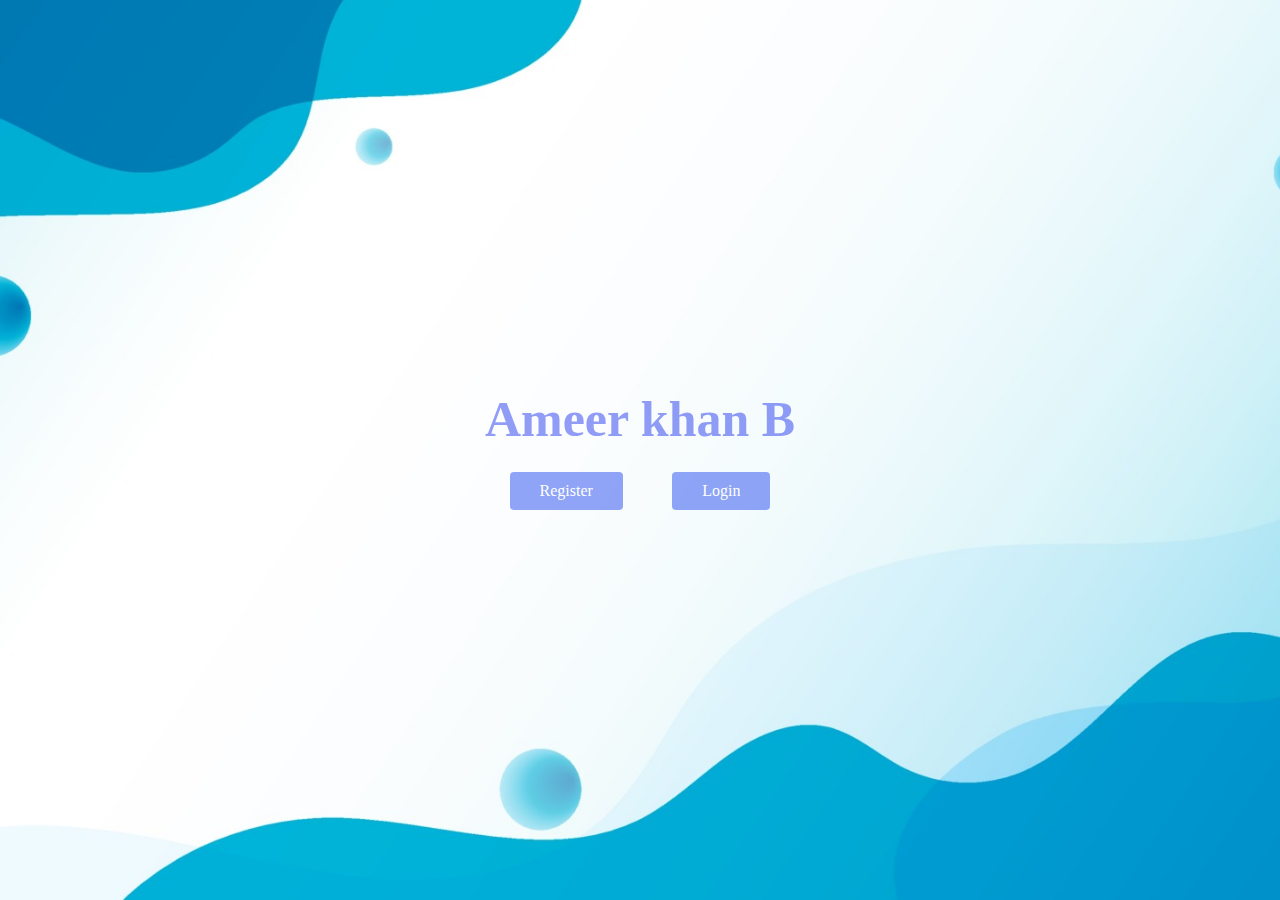
<file: index.html>
<!DOCTYPE html>
<html lang="en">
<head>
    <meta charset="UTF-8">
    <meta http-equiv="X-UA-Compatible" content="IE=edge">
    <meta name="viewport" content="width=device-width, initial-scale=1.0">
    <link rel="stylesheet" href="CSS/style.css">
    <title>Document</title>
</head>
<body>
    <div class="contain">
        <h1>Ameer khan B</h1>
        <div class="index">
            <a href="register.html">Register</a>
            <a href="login.html">Login</a>
        </div>
    </div>
</body>
</html>
</file>
<file: CSS/style.css>
*{
    margin: 0px;
    padding: 0px;
    box-sizing: border-box;
}

body{
    height: 100vh;
    width: 100vw;
    background: url('../assests/bg.jpg');
    background-position: center;
    background-repeat: no-repeat;
    background-size:cover;
    background-attachment: fixed;
    display: flex;
    align-items: center;
    justify-content: center;
}
.contain>*{
    padding: 12px;
}
.contain h1{
    color: rgba(30, 54, 237, 0.488);
    font-size: 50px;
}
.index{
   display: flex;
   align-items: center;
   justify-content: space-around;
}
.index a{
    text-decoration: none;
    color: white;
    padding: 10px 30px;
    background-color: rgba(30, 68, 238, 0.484);
    border-radius: 4px;
}
.index a:hover{
    color: rgba(30, 68, 238, 0.484);
    box-shadow: 0px 0px 10px rgba(30, 68, 238, 0.484);
    background-color: white;
    transition: all 0.2s linear;
}
</file>
